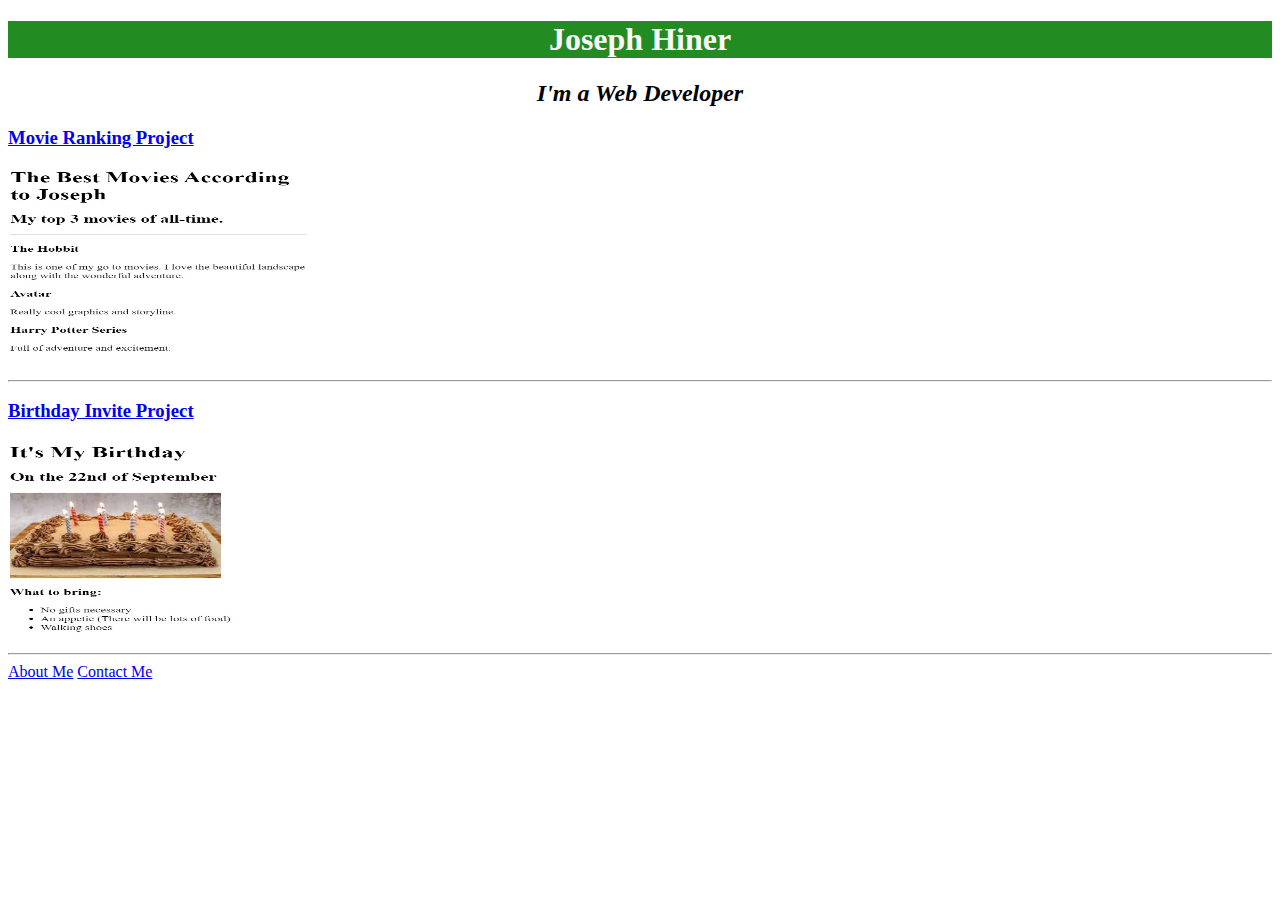
<file: index.html>
<!DOCTYPE html>
<html lang="en">
  <head>
    <meta charset="UTF-8">
    <meta name="viewport" content="width=device-width, initial-scale=1.0">
    <title>Joseph Hiner's Portfolio</title>
    <link rel="stylesheet" href="styles/styles.css">
  </head>
  <body>
	  <h1>Joseph Hiner</h1>
      <h2>I'm a Web Developer</h2>
      <h3><a href="public/movie-rank.html">Movie Ranking Project</a></h3>
      <img id="image" src="./assets/images/screenshots/movie-ranking.jpg" alt="movie ranking preview">
<hr>
      <h3><a href="./assets/images/screenshots/Invite.jpg" alt="birthday invite preview">Birthday Invite Project</a></h3>
      <img id="image" src="./assets/images/screenshots/Invite.jpg">
<hr>
      <a href="public/about.html" alt="About Me">About Me</a>
      <a href="public/contact.html" alt="Contact Me">Contact Me</a>
  </body>
</html>
</file>
<file: styles/styles.css>
#image {
    height: 200px;
    width: 300px;
}
h1{
    text-align: center;
    background-color: forestgreen;
    color: #fbf7f7;;
}
h2{
    text-align: center;
    font-style: italic;

}
</file>
